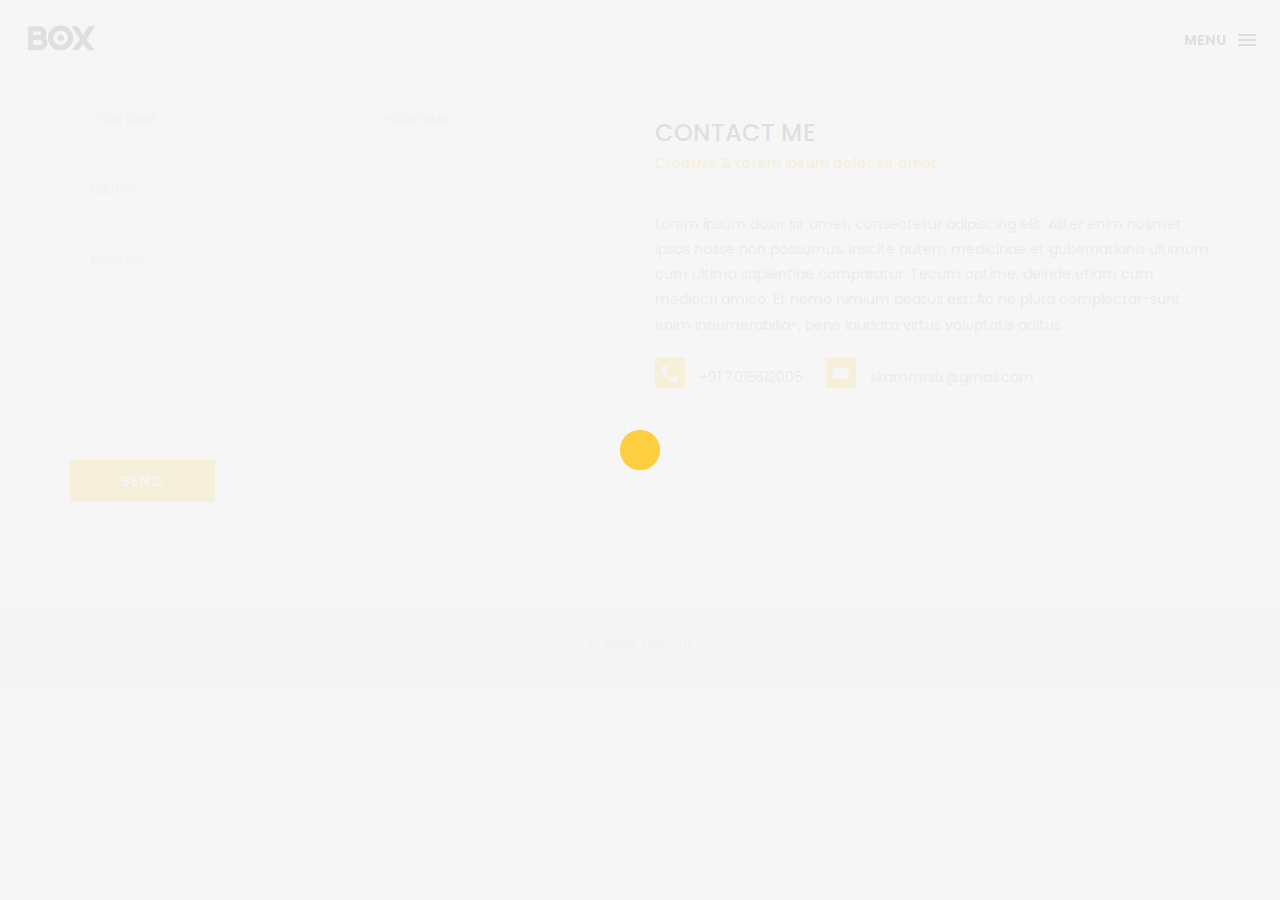
<file: contact.html>
<!DOCTYPE html>
<html lang="en">

<head>
    <meta charset="utf-8">
    <meta http-equiv="X-UA-Compatible" content="IE=edge">
    <meta name="viewport" content="width=device-width, initial-scale=1">
    <!-- The above 3 meta tags *must* come first in the head; any other head content must come *after* these tags -->
    <title>Box personal portfolio Template</title>

    <!-- Bootstrap -->
    <link href="css/bootstrap.min.css" rel="stylesheet">
    <link href="ionicons/css/ionicons.min.css" rel="stylesheet">
    <link rel="icon" href="img/fav.png" type="image/x-icon">

    <!-- main css -->
    <link href="css/style.css" rel="stylesheet">


    <!-- modernizr -->
    <script src="js/modernizr.js"></script>

    <!-- HTML5 shim and Respond.js for IE8 support of HTML5 elements and media queries -->
    <!-- WARNING: Respond.js doesn't work if you view the page via file:// -->
    <!--[if lt IE 9]>
      <script src="https://oss.maxcdn.com/html5shiv/3.7.2/html5shiv.min.js"></script>
      <script src="https://oss.maxcdn.com/respond/1.4.2/respond.min.js"></script>
    <![endif]-->
</head>

<body>

    <!-- Preloader -->
    <div id="preloader">
        <div class="pre-container">
            <div class="spinner">
                <div class="double-bounce1"></div>
                <div class="double-bounce2"></div>
            </div>
        </div>
    </div>
    <!-- end Preloader -->

    <div class="container-fluid">
        <!-- box-header -->
        <header class="box-header">
            <div class="box-logo">
                <a href="index.html"><img src="img/logo.png" width="80" alt="Logo"></a>
            </div>
            <!-- box-nav -->
            <a class="box-primary-nav-trigger" href="#0">
                <span class="box-menu-text">Menu</span><span class="box-menu-icon"></span>
            </a>
            <!-- box-primary-nav-trigger -->
        </header>
        <!-- end box-header -->

        <!-- nav -->
        <nav>
            <ul class="box-primary-nav">
                <li class="box-label">About me</li>

                <li><a href="index.html">Intro</a></li>
                <li><a href="about.html">About me</a></li>
                <li><a href="services.html">services</a></li>
                <li><a href="portfolio.html">portfolio</a></li>
                <li><a href="contact.html">contact me</a> <i class="ion-ios-circle-filled color"></i></li>



                <li class="box-label">Follow me</li>

                <li class="box-social"><a href="#0"><i class="ion-social-facebook"></i></a></li>
                <li class="box-social"><a href="#0"><i class="ion-social-instagram-outline"></i></a></li>
                <li class="box-social"><a href="#0"><i class="ion-social-twitter"></i></a></li>
                <li class="box-social"><a href="#0"><i class="ion-social-dribbble"></i></a></li>
            </ul>
        </nav>
        <!-- end nav -->

    </div>
<!--

     top bar
    <div class="top-bar">
        <h1>contact Me</h1>
        <p><a href="#">Home</a> / Contact Me</p>
    </div>
     end top bar
-->

    <!-- main-container -->
    <div class="container main-container">
        <div class="col-md-6">
            <form action="#" method="post">
                <div class="row">
                    <div class="col-md-6">
                        <div class="input-contact">
                            <input type="text" name="name">
                            <span>your name</span>
                        </div>
                    </div>
                    <div class="col-md-6">
                        <div class="input-contact">
                            <input type="text" name="email">
                            <span>your email</span>
                        </div>
                    </div>
                    <div class="col-md-12">
                        <div class="input-contact">
                            <input type="text" name="object">
                            <span>object</span>
                        </div>
                    </div>
                    <div class="col-md-12">
                        <div class="textarea-contact">
                            <textarea name="message"></textarea>
                            <span>message</span>
                        </div>
                    </div>
                    <div class="col-md-12">
                        <a href="#" class="btn btn-box">Send</a>
                    </div>
                </div>
            </form>
        </div>

        <div class="col-md-6">
            <h3 class="text-uppercase">contact me</h3>
            <h5>Creative & Lorem ipsum dolor sit amet</h5>
            <div class="h-30"></div>
            <p>Lorem ipsum dolor sit amet, consectetur adipiscing elit. Aliter enim nosmet ipsos nosse non possumus. Inscite autem medicinae et gubernationis ultimum cum ultimo sapientiae comparatur. Tecum optime, deinde etiam cum mediocri amico. Et nemo nimium beatus est; Ac ne plura complectar-sunt enim innumerabilia-, bene laudata virtus voluptatis aditus </p>
            <div class="contact-info">
                <p><i class="ion-android-call"></i> +91 7015612005</p>
                <p><i class="ion-ios-email"></i> skammrsix@gmail.com</p>
            </div>
        </div>


    </div>
    <!-- end main-container -->

    <!-- footer -->
    <footer>
        <div class="container-fluid">
            <p class="copyright">© Rajat Bangar</p>
        </div>
    </footer>
    <!-- end footer -->

    <!-- back to top -->
    <a href="#0" class="cd-top"><i class="ion-android-arrow-up"></i></a>
    <!-- end back to top -->



    <!-- jQuery -->
    <script src="js/jquery-2.1.1.js"></script>
    <!--  plugins -->
    <script src="js/bootstrap.min.js"></script>
    <script src="js/menu.js"></script>
    <script src="js/animated-headline.js"></script>
    <script src="js/isotope.pkgd.min.js"></script>


    <!--  custom script -->
    <script src="js/custom.js"></script>

</body>

</html>
</file>
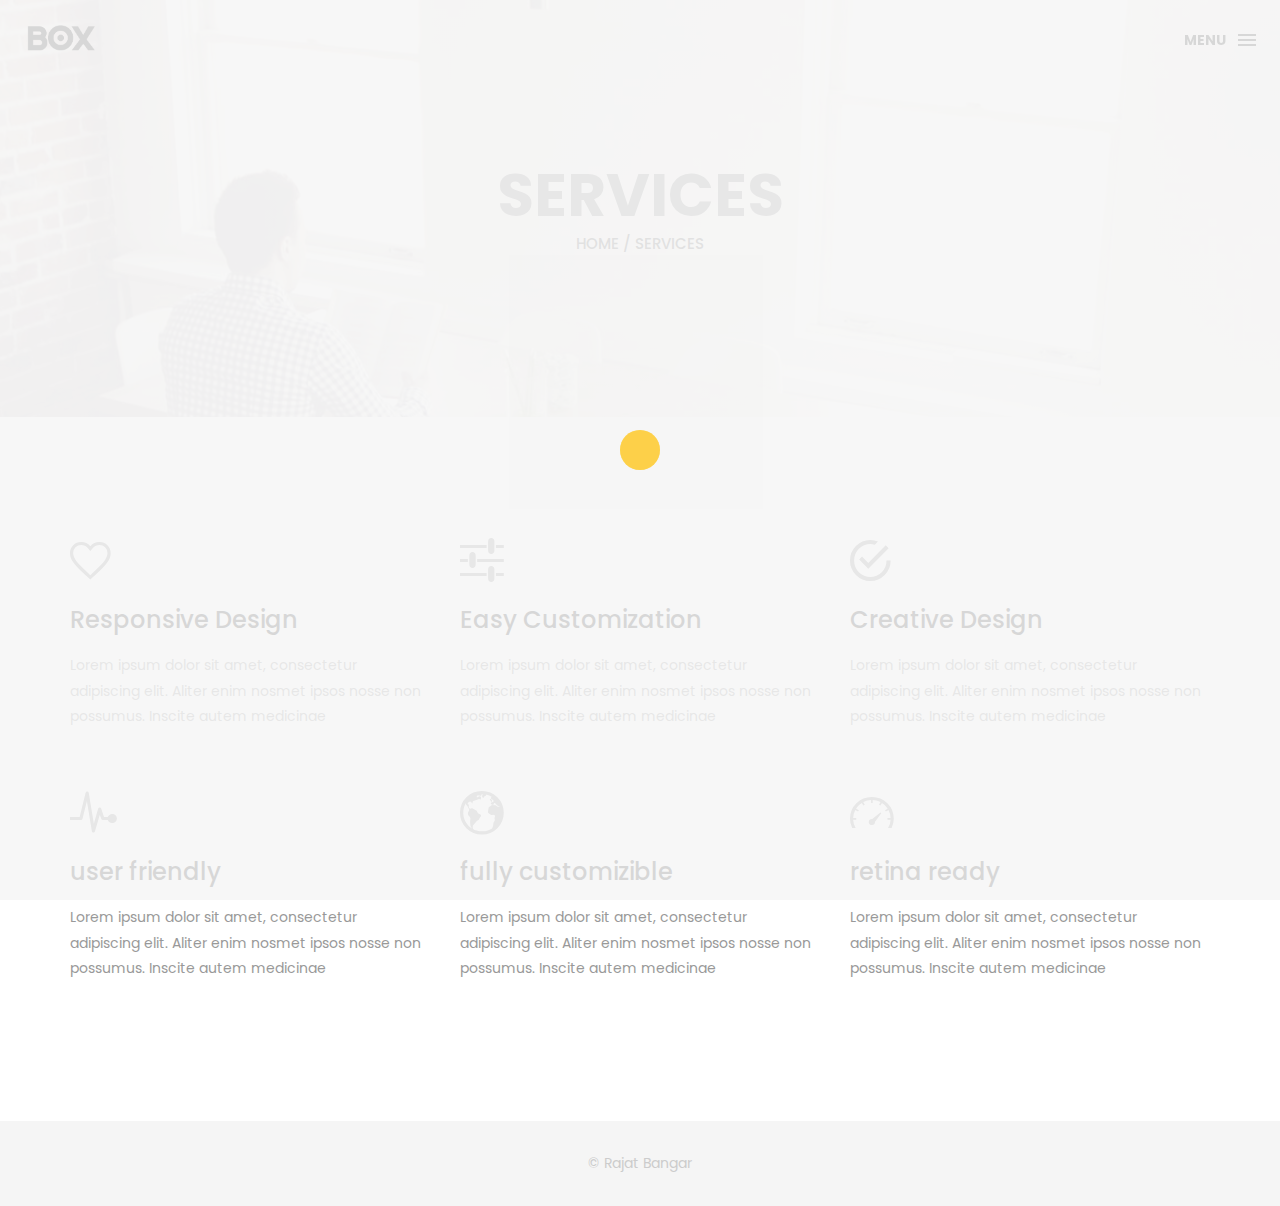
<file: services.html>
<!DOCTYPE html>
<html lang="en">

<head>
    <meta charset="utf-8">
    <meta http-equiv="X-UA-Compatible" content="IE=edge">
    <meta name="viewport" content="width=device-width, initial-scale=1">
    <!-- The above 3 meta tags *must* come first in the head; any other head content must come *after* these tags -->
    <title>Box personal portfolio Template</title>
    <link rel="icon" href="img/fav.png" type="image/x-icon">

    <!-- Bootstrap -->
    <link href="css/bootstrap.min.css" rel="stylesheet">
    <link href="ionicons/css/ionicons.min.css" rel="stylesheet">

    <!-- main css -->
    <link href="css/style.css" rel="stylesheet">


    <!-- modernizr -->
    <script src="js/modernizr.js"></script>

    <!-- HTML5 shim and Respond.js for IE8 support of HTML5 elements and media queries -->
    <!-- WARNING: Respond.js doesn't work if you view the page via file:// -->
    <!--[if lt IE 9]>
      <script src="https://oss.maxcdn.com/html5shiv/3.7.2/html5shiv.min.js"></script>
      <script src="https://oss.maxcdn.com/respond/1.4.2/respond.min.js"></script>
    <![endif]-->
</head>

<body>

    <!-- Preloader -->
    <div id="preloader">
        <div class="pre-container">
            <div class="spinner">
                <div class="double-bounce1"></div>
                <div class="double-bounce2"></div>
            </div>
        </div>
    </div>
    <!-- end Preloader -->

    <div class="container-fluid">
        <!-- box header -->
        <header class="box-header">
            <div class="box-logo">
                <a href="index.html"><img src="img/logo.png" width="80" alt="Logo"></a>
            </div>
            <!-- box-nav -->
            <a class="box-primary-nav-trigger" href="#0">
                <span class="box-menu-text">Menu</span><span class="box-menu-icon"></span>
            </a>
            <!-- box-primary-nav-trigger -->
        </header>
        <!-- end box header -->

        <!-- nav -->
        <nav>
            <ul class="box-primary-nav">
                <li class="box-label">About me</li>

                <li><a href="index.html">Intro</a></li>
                <li><a href="about.html">About me</a></li>
                <li><a href="services.html">services</a> <i class="ion-ios-circle-filled color"></i></li>
                <li><a href="portfolio.html">portfolio</a></li>
                <li><a href="contact.html">contact me</a></li>



                <li class="box-label">Follow me</li>

                <li class="box-social"><a href="#0"><i class="ion-social-facebook"></i></a></li>
                <li class="box-social"><a href="#0"><i class="ion-social-instagram-outline"></i></a></li>
                <li class="box-social"><a href="#0"><i class="ion-social-twitter"></i></a></li>
                <li class="box-social"><a href="#0"><i class="ion-social-dribbble"></i></a></li>
            </ul>
        </nav>
        <!-- end nav -->
    </div>

    <!-- top bar -->
    <div class="top-bar">
        <h1>services</h1>
        <p><a href="#">Home</a> / Services</p>
    </div>
    <!-- end top bar -->

    <div class="container main-container">
        <div class="clearfix">

            <!-- service-box -->
            <div class="col-md-4 service-box">
                <i class="ion-android-favorite-outline size-50"></i>
                <h3>Responsive Design</h3>
                <div class="h-10"></div>
                <p>Lorem ipsum dolor sit amet, consectetur adipiscing elit. Aliter enim nosmet ipsos nosse non possumus. Inscite autem medicinae </p>
            </div>
            <!-- end service-box -->

            <!-- service-box -->
            <div class="col-md-4 service-box">
                <i class="ion-android-options size-50"></i>
                <h3>Easy Customization</h3>
                <div class="h-10"></div>
                <p>Lorem ipsum dolor sit amet, consectetur adipiscing elit. Aliter enim nosmet ipsos nosse non possumus. Inscite autem medicinae </p>
            </div>
            <!-- end service-box -->

            <!-- service-box -->
            <div class="col-md-4  service-box">
                <i class="ion-android-checkmark-circle size-50"></i>
                <h3>Creative Design</h3>
                <div class="h-10"></div>
                <p>Lorem ipsum dolor sit amet, consectetur adipiscing elit. Aliter enim nosmet ipsos nosse non possumus. Inscite autem medicinae </p>
            </div>
            <!-- end service-box -->

            <!-- service-box -->
            <div class="col-md-4  service-box">
                <i class="ion-ios-pulse-strong size-50"></i>
                <h3>user friendly</h3>
                <div class="h-10"></div>
                <p>Lorem ipsum dolor sit amet, consectetur adipiscing elit. Aliter enim nosmet ipsos nosse non possumus. Inscite autem medicinae </p>
            </div>
            <!-- end service-box -->

            <!-- service-box -->
            <div class="col-md-4  service-box">
                <i class="ion-earth size-50"></i>
                <h3>fully customizible</h3>
                <div class="h-10"></div>
                <p>Lorem ipsum dolor sit amet, consectetur adipiscing elit. Aliter enim nosmet ipsos nosse non possumus. Inscite autem medicinae </p>
            </div>
            <!-- end service-box -->

            <!-- service-box -->
            <div class="col-md-4  service-box">
                <i class="ion-speedometer size-50"></i>
                <h3>retina ready</h3>
                <div class="h-10"></div>
                <p>Lorem ipsum dolor sit amet, consectetur adipiscing elit. Aliter enim nosmet ipsos nosse non possumus. Inscite autem medicinae </p>
            </div>
            <!-- end service-box -->

        </div>
    </div>


    <!-- footer -->
    <footer>
        <div class="container-fluid">
            <p class="copyright">© Rajat Bangar</p>
        </div>
    </footer>
    <!-- end footer -->

    <!-- back to top -->
    <a href="#0" class="cd-top"><i class="ion-android-arrow-up"></i></a>
    <!-- end back to top -->



    <!-- jQuery -->
    <script src="js/jquery-2.1.1.js"></script>
    <!--  plugins -->
    <script src="js/bootstrap.min.js"></script>
    <script src="js/menu.js"></script>
    <script src="js/animated-headline.js"></script>
    <script src="js/isotope.pkgd.min.js"></script>


    <!--  custom script -->
    <script src="js/custom.js"></script>

</body>

</html>
</file>
<file: css/style.css>
/*
* Box Theme
* Created by : Ahmed Eissa
* website : www.ahmedessa.net
* behance : https://www.behance.net/3essa
*/


/* Table of Content
==================================================
	- Google fonts & font family -
	- General -
    - typography -
    - Preloader -
	- Header -
    - box intro section -
    - Portfoilo section -
    - Footer -
    - About page -
    - Services page -
    - contact page -
    - Portfolio single page -
    - Responsive media queries -
*/


/* Google fonts & font family
==================================================*/

@import url(https://fonts.googleapis.com/css?family=Poppins:400,500,600,700);

/* General
==================================================*/

html,
body {
    height: 100%;
    font-family: 'Poppins', sans-serif;
    line-height: 1.8;
    color: #999
}

.no-padding {
    padding-left: 0;
    padding-right: 0;
}

.no-padding [class^="col-"] {
    padding-left: 0;
    padding-right: 0;
}

.main-container {
    padding: 100px 0;
}

.center {
    text-align: center;
}

a {
    -webkit-transition: all .3s;
    transition: all .3s
}

.uppercase {
    text-transform: uppercase;
}

.h-30 {
    height: 30px
}

.h-10 {
    height: 10px
}

.color {
    color: #ffbf00;
    font-size: 11px;
}


/* typography
==================================================*/

h1 {
    color: #393939;
    font-size: 60px;
    text-transform: uppercase;
}

h3 {
    color: #393939;
}

h5 {
    color: #ffbf00;
}


/* preloader
==================================================*/

#preloader {
    position: fixed;
    top: 0;
    left: 0;
    right: 0;
    bottom: 0;
    background-color: #f5f5f5;
    /* change if the mask should be a color other than white */
    z-index: 1000;
    /* makes sure it stays on top */
}

.pre-container {
    position: absolute;
    left: 50%;
    top: 50%;
    bottom: auto;
    right: auto;
    -webkit-transform: translateX(-50%) translateY(-50%);
    transform: translateX(-50%) translateY(-50%);
    text-align: center;
}

.spinner {
    width: 40px;
    height: 40px;
    position: relative;
    margin: 100px auto;
}

.double-bounce1,
.double-bounce2 {
    width: 100%;
    height: 100%;
    border-radius: 50%;
    background-color: #ffbf00;
    opacity: 0.6;
    position: absolute;
    top: 0;
    left: 0;
    -webkit-animation: bounce 2.0s infinite ease-in-out;
    animation: bounce 2.0s infinite ease-in-out;
}

.double-bounce2 {
    -webkit-animation-delay: -1.0s;
    animation-delay: -1.0s;
}

@-webkit-keyframes bounce {
    0%,
    100% {
        -webkit-transform: scale(0.0)
    }
    50% {
        -webkit-transform: scale(1.0)
    }
}

@keyframes bounce {
    0%,
    100% {
        transform: scale(0.0);
        -webkit-transform: scale(0.0);
    }
    50% {
        transform: scale(1.0);
        -webkit-transform: scale(1.0);
    }
}


/* headr
==================================================*/

.box-header {
    position: absolute;
    top: 0;
    left: 0;
    background: rgba(255, 255, 255, 0.95);
    height: 50px;
    width: 100%;
    z-index: 3;
    box-shadow: 0 1px 2px rgba(0, 0, 0, 0.3);
    -webkit-font-smoothing: antialiased;
    -moz-osx-font-smoothing: grayscale;
}

.box-header {
    height: 80px;
    background: transparent;
    box-shadow: none;
}

.box-header {
    -webkit-transition: background-color 0.3s;
    transition: background-color 0.3s;
    -webkit-transform: translate3d(0, 0, 0);
    transform: translate3d(0, 0, 0);
    -webkit-backface-visibility: hidden;
    backface-visibility: hidden;
}

.box-header.is-fixed {
    position: fixed;
    top: -80px;
    background-color: rgba(255, 255, 255, 0.96);
    -webkit-transition: -webkit-transform 0.3s;
    transition: -webkit-transform 0.3s;
    transition: transform 0.3s;
    transition: transform 0.3s, -webkit-transform 0.3s;
}

.box-header.is-visible {
    -webkit-transform: translate3d(0, 100%, 0);
    transform: translate3d(0, 100%, 0);
}

.box-header.menu-is-open {
    background-color: rgba(255, 255, 255, 0.96);
}

.box-logo {
    display: block;
    padding: 20px;
}

.box-primary-nav-trigger {
    position: absolute;
    right: 0;
    top: 0;
    height: 100%;
    width: 50px;
    background-color: #fff;
}

.box-primary-nav-trigger .box-menu-text {
    color: #393939;
    text-transform: uppercase;
    font-weight: 700;
    display: none;
}

.box-primary-nav-trigger .box-menu-icon {
    display: inline-block;
    position: absolute;
    left: 50%;
    top: 50%;
    bottom: auto;
    right: auto;
    -webkit-transform: translateX(-50%) translateY(-50%);
    transform: translateX(-50%) translateY(-50%);
    width: 18px;
    height: 2px;
    background-color: #393939;
    -webkit-transition: background-color 0.3s;
    transition: background-color 0.3s;
    list-style: none;
}

.box-primary-nav-trigger .box-menu-icon::before,
.box-primary-nav-trigger .box-menu-icon:after {
    content: '';
    width: 100%;
    height: 100%;
    position: absolute;
    background-color: #393939;
    right: 0;
    -webkit-transition: -webkit-transform .3s, top .3s, background-color 0s;
    -webkit-transition: top .3s, background-color 0s, -webkit-transform .3s;
    transition: top .3s, background-color 0s, -webkit-transform .3s;
    transition: transform .3s, top .3s, background-color 0s;
    transition: transform .3s, top .3s, background-color 0s, -webkit-transform .3s;
}

.box-primary-nav-trigger .box-menu-icon::before {
    top: -5px;
}

.box-primary-nav-trigger .box-menu-icon::after {
    top: 5px;
}

.box-primary-nav-trigger .box-menu-icon.is-clicked {
    background-color: rgba(255, 255, 255, 0);
}

.box-primary-nav-trigger .box-menu-icon.is-clicked::before,
.box-primary-nav-trigger .box-menu-icon.is-clicked::after {
    background-color: #393939;
}

.box-primary-nav-trigger .box-menu-icon.is-clicked::before {
    top: 0;
    -webkit-transform: rotate(135deg);
    transform: rotate(135deg);
}

.box-primary-nav-trigger .box-menu-icon.is-clicked::after {
    top: 0;
    -webkit-transform: rotate(225deg);
    transform: rotate(225deg);
}

.box-primary-nav-trigger {
    width: 100px;
    padding-left: 1em;
    background-color: transparent;
    height: 30px;
    line-height: 30px;
    right: 10px;
    top: 50%;
    bottom: auto;
    -webkit-transform: translateY(-50%);
    transform: translateY(-50%);
}

.box-primary-nav-trigger .box-menu-text {
    display: inline-block;
}

.box-primary-nav-trigger .box-menu-icon {
    left: auto;
    right: 1em;
    -webkit-transform: translateX(0) translateY(-50%);
    transform: translateX(0) translateY(-50%);
}

.box-primary-nav {
    position: fixed;
    left: 0;
    top: 0;
    height: 100%;
    width: 100%;
    background: rgba(0, 0, 0, 0.96);
    z-index: 2;
    text-align: center;
    padding: 50px 0;
    -webkit-backface-visibility: hidden;
    backface-visibility: hidden;
    overflow: auto;
    -webkit-overflow-scrolling: touch;
    -webkit-transform: translateY(-100%);
    transform: translateY(-100%);
    -webkit-transition-property: -webkit-transform;
    transition-property: -webkit-transform;
    transition-property: transform;
    transition-property: transform, -webkit-transform;
    -webkit-transition-duration: 0.4s;
    transition-duration: 0.4s;
    list-style: none;
}

.box-primary-nav li {
    font-size: 22px;
    font-size: 1.375rem;
    font-weight: 300;
    -webkit-font-smoothing: antialiased;
    -moz-osx-font-smoothing: grayscale;
    margin: .2em 0;
    text-transform: capitalize;
}

.box-primary-nav a {
    display: inline-block;
    padding: .4em 1em;
    border-radius: 0.25em;
    -webkit-transition: all 0.2s;
    transition: all 0.2s;
    color: #fff;
    text-decoration: none;
    font-weight: bold;
}
.box-primary-nav a:focus {
    outline: none;
}

.no-touch .box-primary-nav a:hover {
    text-decoration: none;
    color: #ddd;
}

.box-primary-nav .box-label {
    color: #ffbf00;
    text-transform: uppercase;
    font-weight: 700;
    font-size: 17px;
    margin: 2.4em 0 .8em;
}

.box-primary-nav .box-social {
    display: inline-block;
    margin: 10px .4em;
}

.box-primary-nav .box-social a {
    width: 30px;
    height: 30px;
    padding: 0;
    font-size: 30px
}

.box-primary-nav.is-visible {
    -webkit-transform: translateY(0);
    transform: translateY(0);
}

.box-primary-nav {
    padding: 150px 0 0;
}

.box-primary-nav li {
    font-size: 18px;
}


/* box-intro
==================================================*/

.box-intro {
    text-align: center;
    display: table;
    height: 100vh;
    width: 100%;
}

.box-intro .table-cell {
    display: table-cell;
    vertical-align: middle;
}

.box-intro em {
    font-style: normal;
    text-transform: uppercase
}

b i:last-child {
    color: #ffbf00 !important;
}

.box-intro h5 {
    letter-spacing: 4px;
    text-transform: uppercase;
    color: #999;
    line-height: 1.7
}


/* mouse effect */

.mouse {
    position: absolute;
    width: 22px;
    height: 42px;
    bottom: 40px;
    left: 50%;
    margin-left: -12px;
    border-radius: 15px;
    border: 2px solid #888;
    -webkit-animation: intro 1s;
    animation: intro 1s;
}

.scroll {
    display: block;
    width: 3px;
    height: 3px;
    margin: 6px auto;
    border-radius: 4px;
    background: #888;
    -webkit-animation: finger 2s infinite;
    animation: finger 2s infinite;
}

@-webkit-keyframes intro {
    0% {
        opacity: 0;
        -webkit-transform: translateY(40px);
        transform: translateY(40px);
    }
    100% {
        opacity: 1;
        -webkit-transform: translateY(0);
        transform: translateY(0);
    }
}

@keyframes intro {
    0% {
        opacity: 0;
        -webkit-transform: translateY(40px);
        transform: translateY(40px);
    }
    100% {
        opacity: 1;
        -webkit-transform: translateY(0);
        transform: translateY(0);
    }
}

@-webkit-keyframes finger {
    0% {
        opacity: 1;
    }
    100% {
        opacity: 0;
        -webkit-transform: translateY(20px);
        transform: translateY(20px);
    }
}

@keyframes finger {
    0% {
        opacity: 1;
    }
    100% {
        opacity: 0;
        -webkit-transform: translateY(20px);
        transform: translateY(20px);
    }
}


/* text rotate */

.box-headline {
    font-size: 130px;
    line-height: 1.0;
}

.box-words-wrapper {
    display: inline-block;
    position: relative;
}

.box-words-wrapper b {
    display: inline-block;
    position: absolute;
    white-space: nowrap;
    left: 0;
    top: 0;
}

.box-words-wrapper b.is-visible {
    position: relative;
}

.no-js .box-words-wrapper b {
    opacity: 0;
}

.no-js .box-words-wrapper b.is-visible {
    opacity: 1;
}

.box-headline.rotate-2 .box-words-wrapper {
    -webkit-perspective: 300px;
    perspective: 300px;
}

.box-headline.rotate-2 i,
.box-headline.rotate-2 em {
    display: inline-block;
    -webkit-backface-visibility: hidden;
    backface-visibility: hidden;
}

.box-headline.rotate-2 b {
    opacity: 0;
}

.box-headline.rotate-2 i {
    -webkit-transform-style: preserve-3d;
    transform-style: preserve-3d;
    -webkit-transform: translateZ(-20px) rotateX(90deg);
    transform: translateZ(-20px) rotateX(90deg);
    opacity: 0;
}

.is-visible .box-headline.rotate-2 i {
    opacity: 1;
}

.box-headline.rotate-2 i.in {
    -webkit-animation: box-rotate-2-in 0.4s forwards;
    animation: box-rotate-2-in 0.4s forwards;
}

.box-headline.rotate-2 i.out {
    -webkit-animation: box-rotate-2-out 0.4s forwards;
    animation: box-rotate-2-out 0.4s forwards;
}

.box-headline.rotate-2 em {
    -webkit-transform: translateZ(20px);
    transform: translateZ(20px);
}

.no-csstransitions .box-headline.rotate-2 i {
    -webkit-transform: rotateX(0deg);
    transform: rotateX(0deg);
    opacity: 0;
}

.no-csstransitions .box-headline.rotate-2 i em {
    -webkit-transform: scale(1);
    transform: scale(1);
}

.no-csstransitions .box-headline.rotate-2 .is-visible i {
    opacity: 1;
}

@-webkit-keyframes box-rotate-2-in {
    0% {
        opacity: 0;
        -webkit-transform: translateZ(-20px) rotateX(90deg);
    }
    60% {
        opacity: 1;
        -webkit-transform: translateZ(-20px) rotateX(-10deg);
    }
    100% {
        opacity: 1;
        -webkit-transform: translateZ(-20px) rotateX(0deg);
    }
}

@keyframes box-rotate-2-in {
    0% {
        opacity: 0;
        -webkit-transform: translateZ(-20px) rotateX(90deg);
        transform: translateZ(-20px) rotateX(90deg);
    }
    60% {
        opacity: 1;
        -webkit-transform: translateZ(-20px) rotateX(-10deg);
        transform: translateZ(-20px) rotateX(-10deg);
    }
    100% {
        opacity: 1;
        -webkit-transform: translateZ(-20px) rotateX(0deg);
        transform: translateZ(-20px) rotateX(0deg);
    }
}

@-webkit-keyframes box-rotate-2-out {
    0% {
        opacity: 1;
        -webkit-transform: translateZ(-20px) rotateX(0);
    }
    60% {
        opacity: 0;
        -webkit-transform: translateZ(-20px) rotateX(-100deg);
    }
    100% {
        opacity: 0;
        -webkit-transform: translateZ(-20px) rotateX(-90deg);
    }
}

@keyframes box-rotate-2-out {
    0% {
        opacity: 1;
        -webkit-transform: translateZ(-20px) rotateX(0);
        transform: translateZ(-20px) rotateX(0);
    }
    60% {
        opacity: 0;
        -webkit-transform: translateZ(-20px) rotateX(-100deg);
        transform: translateZ(-20px) rotateX(-100deg);
    }
    100% {
        opacity: 0;
        -webkit-transform: translateZ(-20px) rotateX(-90deg);
        transform: translateZ(-20px) rotateX(-90deg);
    }
}


/* portfolio section
==================================================*/

.portfolio .categories-grid span {
    font-size: 30px;
    margin-bottom: 30px;
    display: inline-block;
}

.portfolio .categories-grid .categories ul li {
    list-style: none;
    margin: 20px 0;
}

.portfolio .categories-grid .categories ul li a {
    display: inline-block;
    color: #60606e;
    padding: 0 10px;
    margin: 0 10px;
    -webkit-transition: all .2s ease-in-out .2s;
    transition: all .2s ease-in-out .2s;
}

.portfolio .categories-grid .categories ul li a:hover,
.portfolio .categories-grid .categories ul li a:focus {
    text-decoration: none;
}

.portfolio .categories-grid .categories ul li a.active {
    margin-left: 0;
    background-color: #ffbf00;
    padding: 0px 20px;
    color: white;
    border-radius: 25px;
    text-decoration: none;
}

.portfolio_filter {
    padding-left: 0;
}

.portfolio_item {
    position: relative;
    overflow: hidden;
    display: block;
}

.portfolio_item .portfolio_item_hover {
    position: absolute;
    top: 0px;
    left: 0px;
    height: 100%;
    width: 100%;
    background-color: rgba(0, 0, 0, .8);
    -webkit-transform: translate(-100%);
    transform: translate(-100%);
    opacity: 0;
    -webkit-transition: all .2s ease-in-out;
    transition: all .2s ease-in-out;
}

.portfolio_item .portfolio_item_hover .item_info {
    text-align: center;
    position: absolute;
    top: 50%;
    left: 50%;
    -webkit-transform: translate(-50%, -50%);
    transform: translate(-50%, -50%);
    padding: 10px;
    width: 100%;
    font-weight: bold;
}

.portfolio_item .portfolio_item_hover .item_info span {
    display: block;
    color: #fff;
    font-size: 18px;
    -webkit-transform: translateX(-100px);
    transform: translateX(-100px);
    -webkit-transition: all .2s ease-in-out .2s;
    transition: all .2s ease-in-out .2s;
    opacity: 0;
}

.portfolio_item .portfolio_item_hover .item_info em {
    font-style: normal;
    display: inline-block;
    background-color: #ffbf00;
    padding: 5px 20px;
    border-radius: 25px;
    color: #333;
    margin-top: 10px;
    -webkit-transform: translateX(-100px);
    transform: translateX(-100px);
    -webkit-transition: all .3s ease-in-out .3s;
    transition: all .3s ease-in-out .3s;
    opacity: 0;
    font-size: 10px;
    letter-spacing: 2px;
}

.portfolio_item:hover .portfolio_item_hover {
    opacity: 1;
    -webkit-transform: translateX(0);
    transform: translateX(0);
}

.portfolio_item:hover .item_info em,
.portfolio_item:hover .item_info span {
    opacity: 1;
    -webkit-transform: translateX(0);
    transform: translateX(0);
}

.portfolio .categories-grid .categories ul li {
    float: left;
}

.portfolio .categories-grid .categories ul li a {
    padding: 0 10px;
    -webkit-transition: all .2s ease-in-out .2s;
    transition: all .2s ease-in-out .2s;
}

.portfolio_filter {
    padding-left: 0;
    display: inline-block;
    margin: 0 auto;
    text-align: center;
    margin-bottom: 50px;
}

.portfolio-inner {
    padding-bottom: 0 !important;
    padding-top: 55px;
}


/* footer
==================================================*/

footer {
    padding: 30px 0;
    text-align: center;
    background: #f5f5f5
}

.copyright {
    color: #ccc;
    margin-bottom: 0;
}

footer img {
    margin: 0 auto;
}


/* backto top
==================================================*/

.cd-top {
    display: inline-block;
    height: 40px;
    width: 40px;
    position: fixed;
    bottom: 20px;
    line-height: 40px;
    font-size: 20px;
    right: 10px;
    text-align: center;
    color: #fff;
    background: rgba(255, 191, 0, 0.8);
    visibility: hidden;
    opacity: 0;
    -webkit-transition: opacity .3s 0s, visibility 0s .3s;
    transition: opacity .3s 0s, visibility 0s .3s;
}

.cd-top.cd-is-visible,
.cd-top.cd-fade-out,
.no-touch .cd-top:hover {
    -webkit-transition: opacity .3s 0s, visibility 0s 0s;
    transition: opacity .3s 0s, visibility 0s 0s;
}

.cd-top.cd-is-visible {
    /* the button becomes visible */
    visibility: visible;
    opacity: 1;
}

.cd-top.cd-fade-out {
    opacity: .5;
}

.no-touch .cd-top:hover,
.no-touch .cd-top:focus {
    background-color: #ffbf00;
    opacity: 1;
    color: #fff;
}


/* About page
==================================================*/

.top-bar {
    color: #333;
    padding: 150px 0 150px;
    background: -webkit-linear-gradient( rgba(255, 255, 255, .8), rgba(255, 255, 255, .8)), url(../img/01.jpg);
    background: linear-gradient( rgba(255, 255, 255, .8), rgba(255, 255, 255, .8)), url(../img/01.jpg);
    background-size: cover;
    background-attachment: fixed;
    background-position: center center;
    text-align: center;
}

.top-bar h1 {
    font-size: 60px;
    text-transform: uppercase;
    font-weight: 700;
    color: #999;
    line-height: 50px;
}

.top-bar p {
    font-size: 15px;
    text-transform: uppercase;
    font-weight: 500;
    color: #777;
}

.top-bar p a {
    color: #777;
}

.top-bar p a:hover,
.top-bar p a:focus {
    color: #555;
    text-decoration: none;
}

.social-ul {
    list-style: none;
    display: inline-block;
    padding-left: 0;
}

.social-ul li {
    margin: 0 10px;
    float: left;
}

.social-ul li a {
    font-size: 25px;
    color: #555;
    -webkit-transition: all .3s;
    transition: all .3s;
}

.social-ul li a:hover {
    color: #888;
}


/* Services page
==================================================*/

.size-50 {
    font-size: 50px;
}

.service-box {
    margin-bottom: 30px;
}

.service-box h3 {
    margin-top: 0;
}


/* contact page
==================================================*/

.details-text i {
    margin-right: 10px;
}

.textarea-contact {
    height: 200px;
    width: 100%;
    border: solid 1px rgba(0, 0, 0, .1);
    position: relative;
}

.textarea-contact textarea {
    height: 100%;
    width: 100%;
    border: 0;
    padding: 20px;
    background-color: transparent;
    float: left;
    z-index: 2;
    font-size: 14px;
    color: #9a9a9a;
    resize: none;
}

.textarea-contact > span {
    position: absolute;
    top: 20px;
    left: 20px;
    -webkit-transform: translateY(-50%);
    transform: translateY(-50%);
    font-size: 12px;
    text-transform: uppercase;
    color: #cdcdcd;
    -webkit-transition: all .2s ease-in-out;
    transition: all .2s ease-in-out;
    z-index: 1;
}

.input-contact {
    height: 40px;
    width: 100%;
    border: solid 1px rgba(0, 0, 0, .1);
    position: relative;
    margin-bottom: 30px;
}

.input-contact input[type="text"] {
    height: 100%;
    width: 100%;
    border: 0;
    padding: 0 20px;
    float: left;
    position: relative;
    background-color: transparent;
    z-index: 2;
    font-size: 14px;
    color: #9a9a9a;
}

.input-contact > span {
    position: absolute;
    top: 50%;
    left: 20px;
    -webkit-transform: translateY(-50%);
    transform: translateY(-50%);
    font-size: 12px;
    text-transform: uppercase;
    color: #cdcdcd;
    -webkit-transition: all .2s ease-in-out;
    transition: all .2s ease-in-out;
    z-index: 1;
}

.input-contact > span.active,
.textarea-contact > span.active {
    color: #ffbf00;
    font-size: 10px;
    top: 0px;
    left: 5px;
    background-color: #fff;
    padding: 5px
}

input:focus,
textarea:focus {
    outline: none;
}

.contact-info {
    margin-top: 20px;
}

.contact-info i {
    height: 30px;
    width: 30px;
    display: inline-block;
    background: #ffbf00;
    text-align: center;
    line-height: 33px;
    margin-right: 10px;
    color: #fff;
    font-size: 21px;
}

.contact-info p {
    display: inline-block;
    margin-right: 20px;
}

.btn-box {
    background: #ffbf00;
    padding: 10px 50px;
    border-radius: 0;
    color: #fff;
    margin-top: 20px;
    text-transform: uppercase;
    letter-spacing: 2px;
    font-weight: 500;
}

.btn-box:hover,
.btn-box:focus {
    background: #F5B700;
    color: #fff;
}


/* single project page
==================================================*/

.cat-ul {
    padding-left: 0;
    list-style: none
}

.cat-ul li i {
    margin-right: 10px;
    color: #ffbf00;
}

.flex-container{
    display: flex;
    padding-bottom: 10px;
    flex-wrap: nowrap;
}
.flex-container img{
    padding: 10px;
}

/* Responsive media queries
==================================================*/

@media (max-width: 991px) {
    .portfolio .categories-grid span {
        margin-bottom: 0;
        text-align: center;
        width: 100%;
    }
    .portfolio .categories-grid .categories ul li {
        text-align: center;
    }
    .portfolio .categories-grid .categories ul li a {
        margin-left: 0;
    }
    .col-md-6 h3 {
        margin-top: 30px;
    }
}

@media only screen and (max-width: 670px) {
    .box-headline {
        font-size: 100px;
    }
    .box-intro h5 {
        font-size: 12px;
    }
    .box-primary-nav a {
        padding: 5px 1em;
        font-size: 14px;
    }
    .box-primary-nav {
        padding: 80px 0 0;
    }
    .box-primary-nav .box-social a {
        font-size: 23px;
    }
    .top-bar h1 {
        font-size: 40px;
        line-height: 30px;
    }
    .portfolio .categories-grid .categories ul li {
        float: none;
    }
}

@media only screen and (max-width: 520px) {
    .box-headline {
        font-size: 80px;
    }
    .box-intro h5 {
        font-size: 12px;
    }
    .main-container {
        padding: 50px 0;
    }
}

@media only screen and (max-width: 420px) {
    .box-headline {
        font-size: 50px;
    }
    .box-intro h5 {
        font-size: 12px;
    }
    .top-bar h1 {
        font-size: 30px;
        line-height: 30px;
    }
}
</file>
